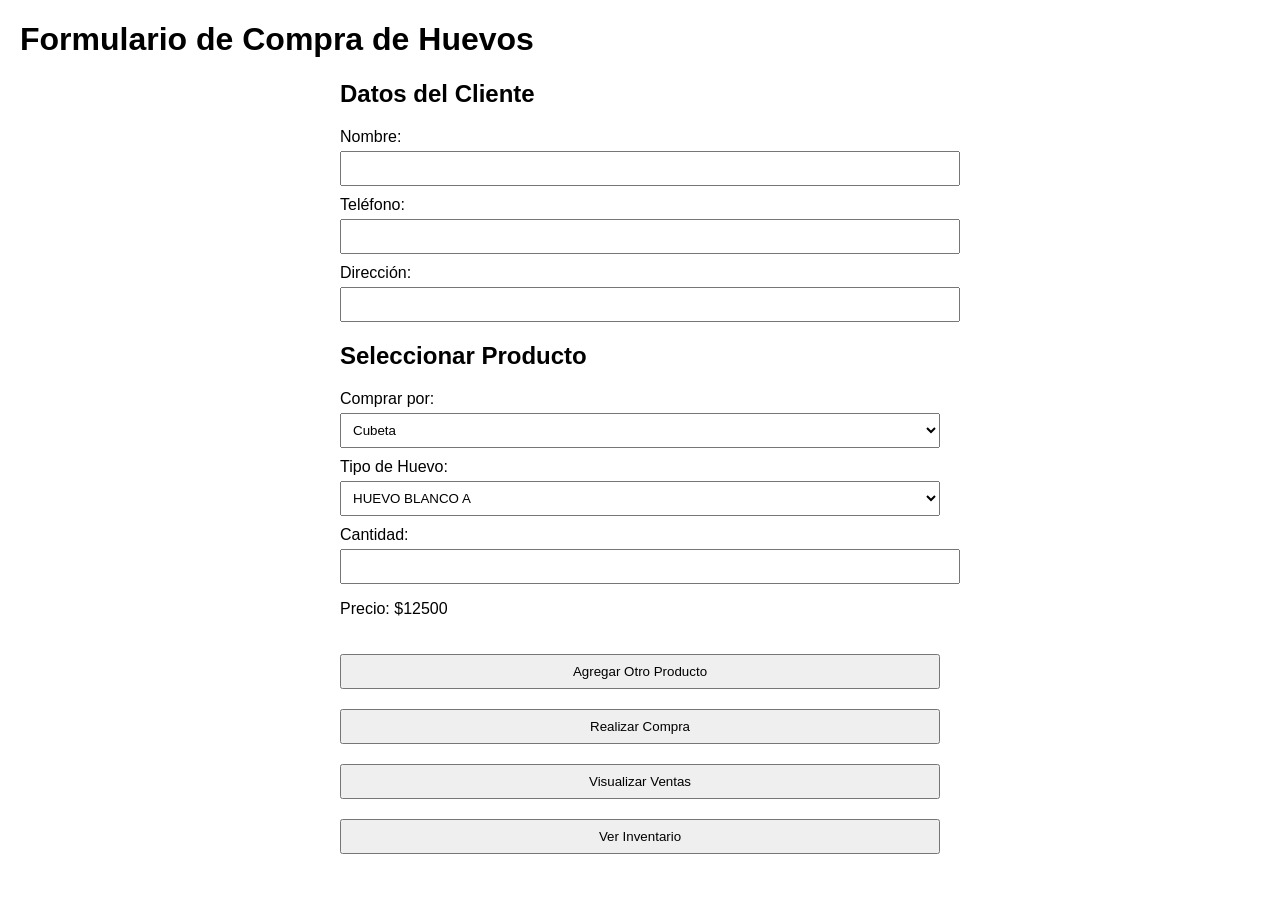
<file: templates/index.html>
<!DOCTYPE html>
<html lang="es">
<head>
    <meta charset="UTF-8">
    <title>Compra de Huevos</title>
    <style>
        body {
            font-family: Arial, sans-serif;
            margin: 20px;
        }
        form {
            max-width: 600px;
            margin: auto;
        }
        label {
            display: block;
            margin-top: 10px;
        }
        input, select, button {
            width: 100%;
            padding: 8px;
            margin-top: 5px;
        }
        button {
            margin-top: 20px;
        }
    </style>
</head>
<body>
    <h1>Formulario de Compra de Huevos</h1>

    <form action="/ventas" method="POST">
        <h2>Datos del Cliente</h2>

        <label for="nombre">Nombre:</label>
        <input type="text" id="nombre" name="nombre" required>

        <label for="telefono">Teléfono:</label>
        <input type="text" id="telefono" name="telefono" required>

        <label for="direccion">Dirección:</label>
        <input type="text" id="direccion" name="direccion" required>

        <h2>Seleccionar Producto</h2>

        <label for="modo">Comprar por:</label>
        <select id="modo" name="modo" onchange="actualizarPrecios()">
            <option value="cubeta">Cubeta</option>
            <option value="unidad">Unidad</option>
        </select>

        <div id="productos">
            <!-- Producto 1 -->
            <label for="huevo1">Tipo de Huevo:</label>
            <select id="huevo1" name="huevo1" onchange="actualizarPrecios()">
                <option value="HUEVO BLANCO A">HUEVO BLANCO A</option>
                <option value="HUEVO BLANCO AA">HUEVO BLANCO AA</option>
                <option value="HUEVO BLANCO B">HUEVO BLANCO B</option>
                <option value="HUEVO BLANCO EXTRA">HUEVO BLANCO EXTRA</option>
                <option value="HUEVO ROJO A">HUEVO ROJO A</option>
                <option value="HUEVO ROJO AA">HUEVO ROJO AA</option>
                <option value="HUEVO ROJO B">HUEVO ROJO B</option>
                <option value="HUEVO ROJO EXTRA">HUEVO ROJO EXTRA</option>
            </select>

            <label for="cantidad1">Cantidad:</label>
            <input type="number" id="cantidad1" name="cantidad1" min="1" required>

            <p id="precio1">Precio: $0</p>
        </div>

        <button type="button" onclick="agregarProducto()">Agregar Otro Producto</button>

        <button type="submit">Realizar Compra</button>
    </form>

    <form action="visualizar_ventas.php" method="GET">
        <button type="submit">Visualizar Ventas</button>
    </form>

    <form action="ver_inventario.php" method="GET">
        <button type="submit">Ver Inventario</button>
    </form>

    <script>
        const preciosCubeta = {
            "HUEVO BLANCO A": 12500,
            "HUEVO BLANCO AA": 13500,
            "HUEVO BLANCO B": 11000,
            "HUEVO BLANCO EXTRA": 16000,
            "HUEVO ROJO A": 12500,
            "HUEVO ROJO AA": 13500,
            "HUEVO ROJO B": 11000,
            "HUEVO ROJO EXTRA": 16000
        };

        const preciosUnidad = {
            "HUEVO BLANCO A": 417,
            "HUEVO BLANCO AA": 450,
            "HUEVO BLANCO B": 367,
            "HUEVO BLANCO EXTRA": 533,
            "HUEVO ROJO A": 417,
            "HUEVO ROJO AA": 450,
            "HUEVO ROJO B": 367,
            "HUEVO ROJO EXTRA": 533
        };

        let productoCount = 1;

        function actualizarPrecios() {
            for (let i = 1; i <= productoCount; i++) {
                const modo = document.getElementById("modo").value;
                const huevo = document.getElementById("huevo" + i).value;
                const precio = modo === "cubeta" ? preciosCubeta[huevo] : preciosUnidad[huevo];
                document.getElementById("precio" + i).textContent = "Precio: $" + precio;
            }
        }

        function agregarProducto() {
            productoCount++;

            const div = document.createElement("div");
            div.innerHTML = `
                <label for="huevo${productoCount}">Tipo de Huevo:</label>
                <select id="huevo${productoCount}" name="huevo${productoCount}" onchange="actualizarPrecios()">
                    ${Object.keys(preciosCubeta).map(huevo => `<option value="${huevo}">${huevo}</option>`).join("")}
                </select>

                <label for="cantidad${productoCount}">Cantidad:</label>
                <input type="number" id="cantidad${productoCount}" name="cantidad${productoCount}" min="1" required>

                <p id="precio${productoCount}">Precio: $0</p>
            `;

            document.getElementById("productos").appendChild(div);
            actualizarPrecios();
        }

        actualizarPrecios();
    </script>

</body>
</html>
</file>
